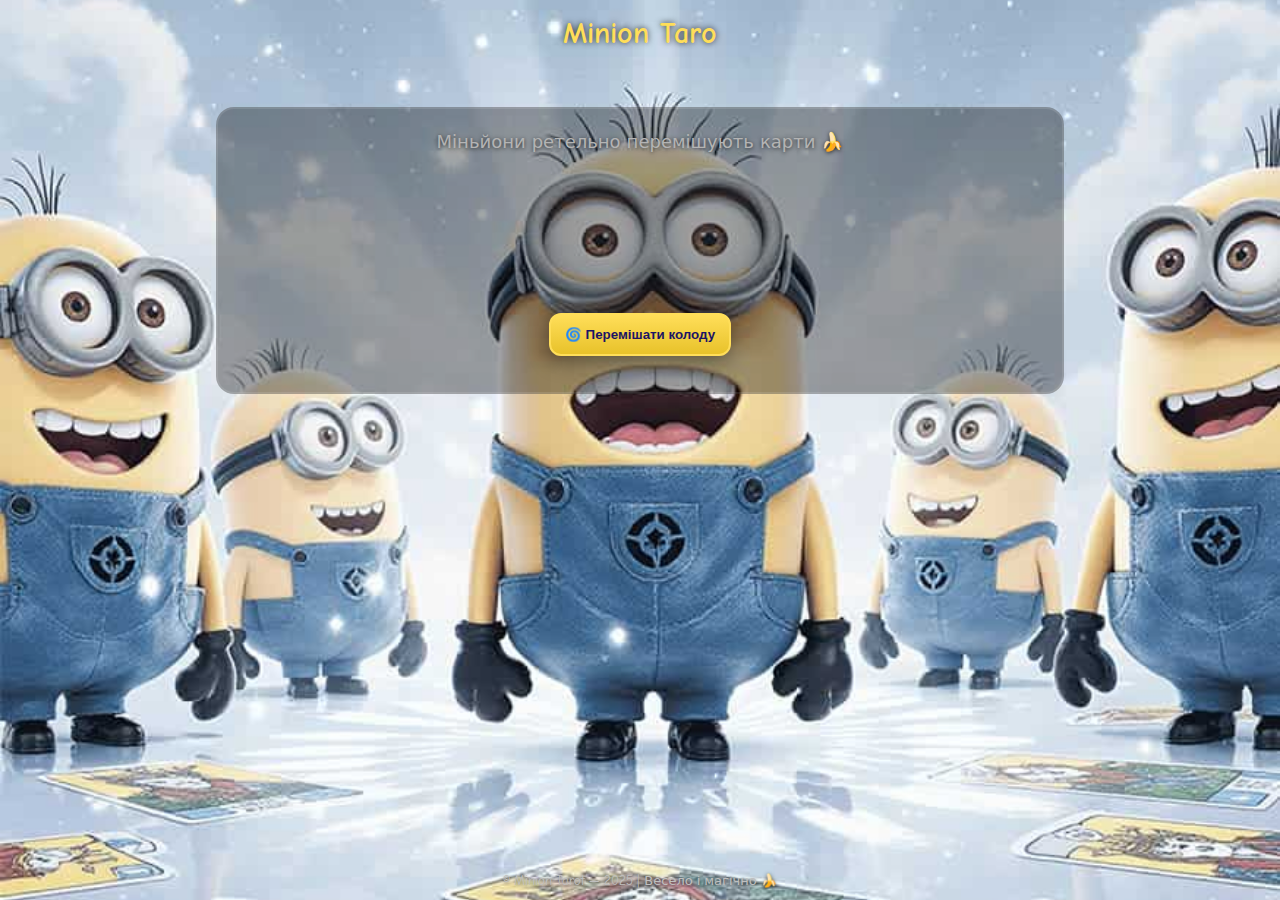
<file: index.html>
<!doctype html>
<html lang="uk">
<head>
  <meta charset="utf-8" />
  <meta name="viewport" content="width=device-width, initial-scale=1" />
  <title>Minion Tarot — Обери свою бананову долю 🍌🔮</title>
  <link rel="stylesheet" href="style.css" />
  <link href="https://fonts.googleapis.com/css2?family=Comic+Neue:wght@700&display=swap" rel="stylesheet">
  <script src="https://telegram.org/js/telegram-web-app.js"></script>
</head>
<body>
  <div class="wrap">
    <header>
      <h1>Minion Taro </h1></header>
      <!-- <h2> Обери свою бананову долю 🍌🔮 </h2> -->
    <main class="panel">
      <!-- Вступ -->
      <section id="stage-intro" class="stage fade">
        <div class="hint">Міньйони ретельно перемішують карти 🍌</div>
        <div class="center">
          <button id="btn-shuffle" class="btn primary">🌀 Перемішати колоду</button>
        </div>
      </section>

      <!-- Перемішування -->
      <section id="stage-shuffle" class="stage hidden">
        <div class="hint" id="shuffle-caption">Міньйони тасують карти…</div>
        <div class="shuffleRow" aria-hidden="true">
          <div class="dot"></div><div class="dot"></div><div class="dot"></div>
        </div>
        <div class="progress"><div id="shuffle-bar" class="bar"></div></div>
      </section>

      <!-- Вибір карти -->
      <section id="stage-pick" class="stage hidden">
        <div class="hint">Відчуй бананову мудрість Всесвіту і вибери карту.</div>
        <div id="cards" class="cards"></div>
        <div class="center" style="margin-top:12px">
          <button id="btn-reset" class="btn">🔁 Почати заново</button>
        </div>
      </section>

      <!-- Розкриття -->
      <section id="stage-reveal" class="stage hidden">
        <div class="hint" id="reveal-caption">🪄 Карта проявляється…</div>
        <div class="cards" id="reveal-area"></div>
        <div class="progress"><div id="work-bar" class="bar"></div></div>
        <div class="hint" id="work-caption">✨ Міньйони аналізують долю…</div>
        <div class="center" style="margin-top:10px">
          <button id="btn-send" class="btn primary">📨 Надіслати вибір боту</button>
        </div>
      </section>
    </main>

    <footer>© Minion Tarot — 2025 | Весело і магічно 🍌</footer>
  </div>

  <script src="script.js"></script>
</body>
</html>
</file>
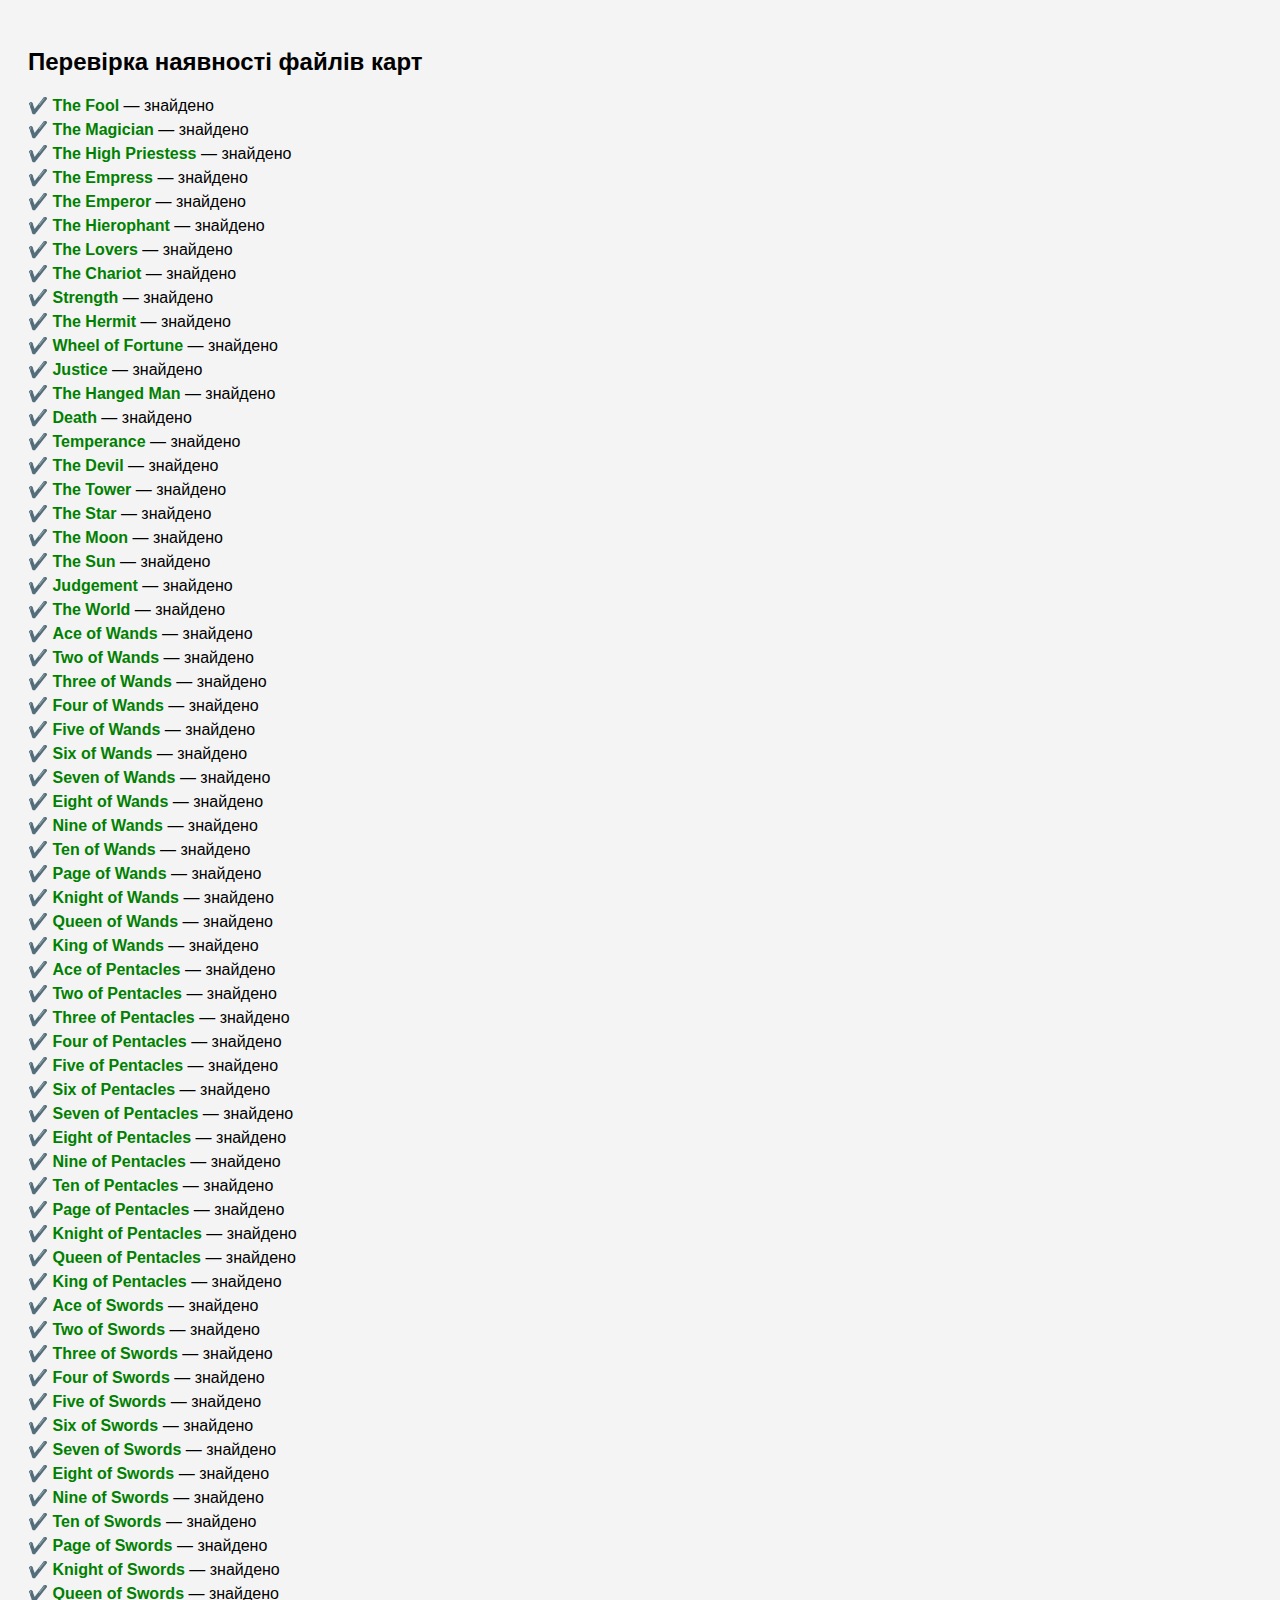
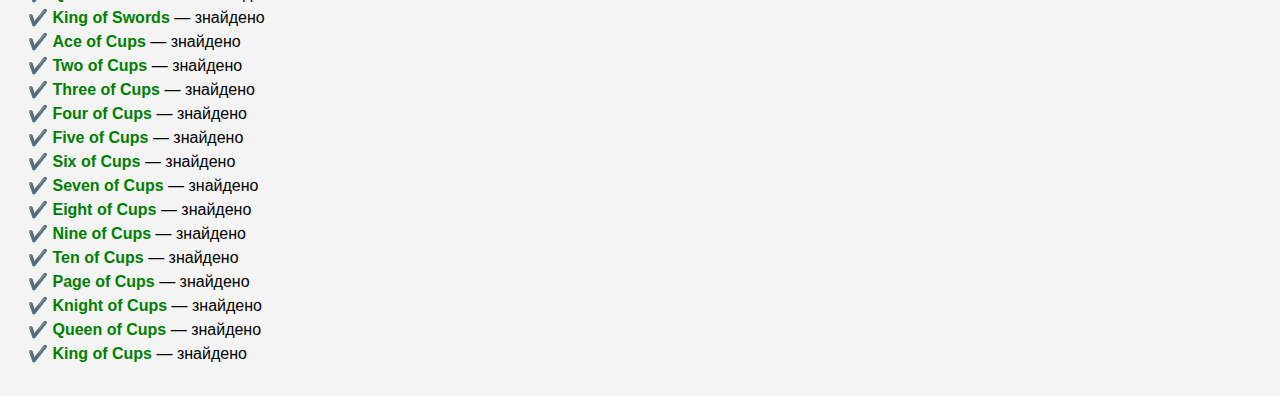
<file: check.html>
<!DOCTYPE html>
<html lang="uk">
<head>
<meta charset="UTF-8">
<title>Перевірка файлів карт</title>
<style>
  body { font-family: Arial; padding:20px; background:#f4f4f4; }
  .ok { color:green; font-weight:bold; }
  .missing { color:red; font-weight:bold; }
  .card-row { margin-bottom:5px; }
</style>
</head>
<body>

<h2>Перевірка наявності файлів карт</h2>
<div id="results"></div>

<script>
// === CARD_MAP вставляєш сюди ===
const CARD_MAP = {
  "The Fool": { ua: "🤹‍♂️ Блазень", img: "images/cards/the_fool_upright.jpg" },
  "The Magician": { ua: "🪄 Маг", img: "images/cards/the_magician_upright.jpg" },
  "The High Priestess": { ua: "🌙 Жриця", img: "images/cards/the_high_priestess_upright.jpg" },
  "The Empress": { ua: "🌸 Імператриця", img: "images/cards/the_empress_upright.jpg" },
  "The Emperor": { ua: "👑 Імператор", img: "images/cards/the_emperor_upright.jpg" },
  "The Hierophant": { ua: "📜 Ієрофант", img: "images/cards/the_hierophant_upright.jpg" },
  "The Lovers": { ua: "💞 Закохані", img: "images/cards/the_lovers_upright.jpg" },
  "The Chariot": { ua: "🚗 Колісниця", img: "images/cards/the_chariot_upright.jpg" },
  "Strength": { ua: "🦁 Сила", img: "images/cards/strength_upright.jpg" },
  "The Hermit": { ua: "🕯 Відлюдник", img: "images/cards/the_hermit_upright.jpg" },
  "Wheel of Fortune": { ua: "🎡 Колесо Фортуни", img: "images/cards/wheel_of_fortune_upright.jpg" },
  "Justice": { ua: "⚖️ Справедливість", img: "images/cards/justice_upright.jpg" },
  "The Hanged Man": { ua: "🪶 Повішений", img: "images/cards/the_hanged_man_upright.jpg" },
  "Death": { ua: "💀 Смерть", img: "images/cards/death_upright.jpg" },
  "Temperance": { ua: "🌈 Помірність", img: "images/cards/temperance_upright.jpg" },
  "The Devil": { ua: "😈 Диявол", img: "images/cards/the_devil_upright.jpg" },
  "The Tower": { ua: "🏰 Вежа", img: "images/cards/the_tower_upright.jpg" },
  "The Star": { ua: "⭐ Зірка", img: "images/cards/the_star_upright.jpg" },
  "The Moon": { ua: "🌕 Місяць", img: "images/cards/the_moon_upright.jpg" },
  "The Sun": { ua: "🌞 Сонце", img: "images/cards/the_sun_upright.jpg" },
  "Judgement": { ua: "🎺 Суд", img: "images/cards/judgement_upright.jpg" },
  "The World": { ua: "🌍 Світ", img: "images/cards/the_world_upright.jpg" },

  // WANDS
  "Ace of Wands": { ua: "🔥 Туз Жезлів", img: "images/cards/wands_ace.jpg" },
  "Two of Wands": { ua: "🔥 Двійка Жезлів", img: "images/cards/wands_2.jpg" },
  "Three of Wands": { ua: "🔥 Трійка Жезлів", img: "images/cards/wands_3.jpg" },
  "Four of Wands": { ua: "🔥 Четвірка Жезлів", img: "images/cards/wands_4.jpg" },
  "Five of Wands": { ua: "🔥 П’ятірка Жезлів", img: "images/cards/wands_5.jpg" },
  "Six of Wands": { ua: "🔥 Шістка Жезлів", img: "images/cards/wands_6.jpg" },
  "Seven of Wands": { ua: "🔥 Сімка Жезлів", img: "images/cards/wands_7.jpg" },
  "Eight of Wands": { ua: "🔥 Вісімка Жезлів", img: "images/cards/wands_8.jpg" },
  "Nine of Wands": { ua: "🔥 Дев’ятка Жезлів", img: "images/cards/wands_9.jpg" },
  "Ten of Wands": { ua: "🔥 Десятка Жезлів", img: "images/cards/wands_10.jpg" },
  "Page of Wands": { ua: "🔥 Паж Жезлів", img: "images/cards/wands_page.jpg" },
  "Knight of Wands": { ua: "🔥 Лицар Жезлів", img: "images/cards/wands_knight.jpg" },
  "Queen of Wands": { ua: "🔥 Королева Жезлів", img: "images/cards/wands_queen.jpg" },
  "King of Wands": { ua: "🔥 Король Жезлів", img: "images/cards/wands_king.jpg" },

  // PENTACLES
  "Ace of Pentacles": { ua: "⭐ Туз Пентаклів", img: "images/cards/pentacles_ace.jpg" },
  "Two of Pentacles": { ua: "⭐ Двійка Пентаклів", img: "images/cards/pentacles_2.jpg" },
  "Three of Pentacles": { ua: "⭐ Трійка Пентаклів", img: "images/cards/pentacles_3.jpg" },
  "Four of Pentacles": { ua: "⭐ Четвірка Пентаклів", img: "images/cards/pentacles_4.jpg" },
  "Five of Pentacles": { ua: "⭐ П’ятірка Пентаклів", img: "images/cards/pentacles_5.jpg" },
  "Six of Pentacles": { ua: "⭐ Шістка Пентаклів", img: "images/cards/pentacles_6.jpg" },
  "Seven of Pentacles": { ua: "⭐ Сімка Пентаклів", img: "images/cards/pentacles_7.jpg" },
  "Eight of Pentacles": { ua: "⭐ Вісімка Пентаклів", img: "images/cards/pentacles_8.jpg" },
  "Nine of Pentacles": { ua: "⭐ Дев’ятка Пентаклів", img: "images/cards/pentacles_9.jpg" },
  "Ten of Pentacles": { ua: "⭐ Десятка Пентаклів", img: "images/cards/pentacles_10.jpg" },
  "Page of Pentacles": { ua: "⭐ Паж Пентаклів", img: "images/cards/pentacles_page.jpg" },
  "Knight of Pentacles": { ua: "⭐ Лицар Пентаклів", img: "images/cards/pentacles_knight.jpg" },
  "Queen of Pentacles": { ua: "⭐ Королева Пентаклів", img: "images/cards/pentacles_queen.jpg" },
  "King of Pentacles": { ua: "⭐ Король Пентаклів", img: "images/cards/pentacles_king.jpg" },

  // SWORDS
  "Ace of Swords": { ua: "⚔️ Туз Мечів", img: "images/cards/swords_ace.jpg" },
  "Two of Swords": { ua: "⚔️ Двійка Мечів", img: "images/cards/swords_2.jpg" },
  "Three of Swords": { ua: "⚔️ Трійка Мечів", img: "images/cards/swords_3.jpg" },
  "Four of Swords": { ua: "⚔️ Четвірка Мечів", img: "images/cards/swords_4.jpg" },
  "Five of Swords": { ua: "⚔️ П’ятірка Мечів", img: "images/cards/swords_5.jpg" },
  "Six of Swords": { ua: "⚔️ Шістка Мечів", img: "images/cards/swords_6.jpg" },
  "Seven of Swords": { ua: "⚔️ Сімка Мечів", img: "images/cards/swords_7.jpg" },
  "Eight of Swords": { ua: "⚔️ Вісімка Мечів", img: "images/cards/swords_8.jpg" },
  "Nine of Swords": { ua: "⚔️ Дев’ятка Мечів", img: "images/cards/swords_9.jpg" },
  "Ten of Swords": { ua: "⚔️ Десятка Мечів", img: "images/cards/swords_10.jpg" },
  "Page of Swords": { ua: "⚔️ Паж Мечів", img: "images/cards/swords_page.jpg" },
  "Knight of Swords": { ua: "⚔️ Лицар Мечів", img: "images/cards/swords_knight.jpg" },
  "Queen of Swords": { ua: "⚔️ Королева Мечів", img: "images/cards/swords_queen.jpg" },
  "King of Swords": { ua: "⚔️ Король Мечів", img: "images/cards/swords_king.jpg" },

  // CUPS
  "Ace of Cups": { ua: "💧 Туз Кубків", img: "images/cards/cups_ace.jpg" },
  "Two of Cups": { ua: "💧 Двійка Кубків", img: "images/cards/cups_2.jpg" },
  "Three of Cups": { ua: "💧 Трійка Кубків", img: "images/cards/cups_3.jpg" },
  "Four of Cups": { ua: "💧 Четвірка Кубків", img: "images/cards/cups_4.jpg" },
  "Five of Cups": { ua: "💧 П’ятірка Кубків", img: "images/cards/cups_5.jpg" },
  "Six of Cups": { ua: "💧 Шістка Кубків", img: "images/cards/cups_6.jpg" },
  "Seven of Cups": { ua: "💧 Сімка Кубків", img: "images/cards/cups_7.jpg" },
  "Eight of Cups": { ua: "💧 Вісімка Кубків", img: "images/cards/cups_8.jpg" },
  "Nine of Cups": { ua: "💧 Дев’ятка Кубків", img: "images/cards/cups_9.jpg" },
  "Ten of Cups": { ua: "💧 Десятка Кубків", img: "images/cards/cups_10.jpg" },
  "Page of Cups": { ua: "💧 Паж Кубків", img: "images/cards/cups_page.jpg" },
  "Knight of Cups": { ua: "💧 Лицар Кубків", img: "images/cards/cups_knight.jpg" },
  "Queen of Cups": { ua: "💧 Королева Кубків", img: "images/cards/cups_queen.jpg" },
  "King of Cups": { ua: "💧 Король Кубків", img: "images/cards/cups_king.jpg" }
};


// ====== ФУНКЦІЯ ПЕРЕВІРКИ ФАЙЛІВ =========
async function checkImages() {
  const resultsDiv = document.getElementById("results");

  for (const [key, card] of Object.entries(CARD_MAP)) {

    try {
      const response = await fetch(card.img, { method: "HEAD" });

      const exists = response.ok;

      const row = document.createElement("div");
      row.className = "card-row";
      row.innerHTML = exists
        ? `✔️ <span class="ok">${key}</span> — знайдено`
        : `❌ <span class="missing">${key}</span> — НЕ знайдено (${card.img})`;

      resultsDiv.appendChild(row);

    } catch (e) {
      const row = document.createElement("div");
      row.className = "card-row";
      row.innerHTML = `❌ <span class="missing">${key}</span> — ПОМИЛКА (${card.img})`;
      resultsDiv.appendChild(row);
    }
  }
}

checkImages();
</script>

</body>
</html>
</file>
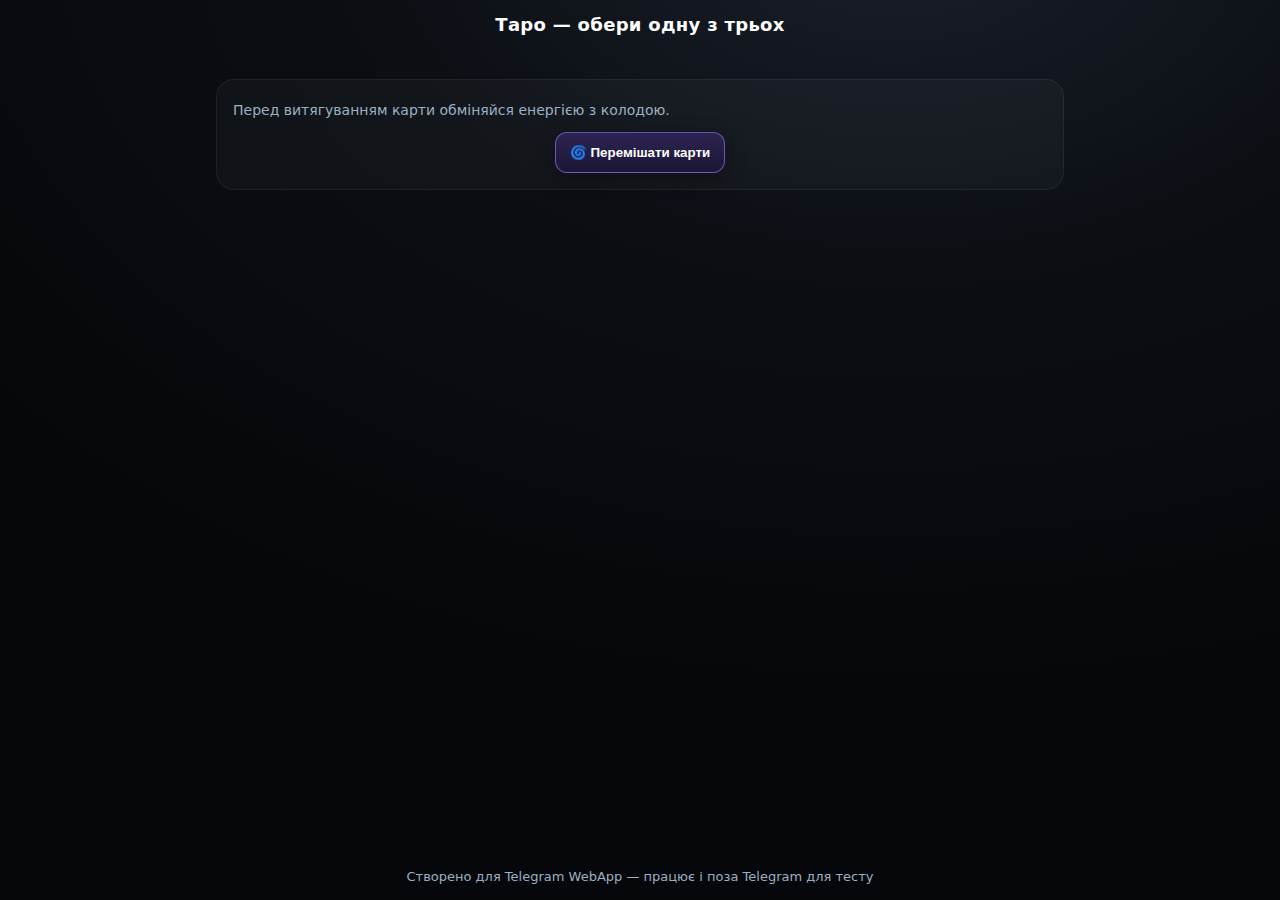
<file: index copy.html>
<!doctype html>
<html lang="uk">
<head>
  <meta charset="utf-8" />
  <meta name="viewport" content="width=device-width, initial-scale=1" />
  <title>Таро — обери одну з трьох</title>
  <script src="https://telegram.org/js/telegram-web-app.js"></script>
  <style>
    :root{
      --bg:#0b0f14; --panel:#121820; --accent:#9c7cff; --muted:#9bb0c2; --good:#35d49a;
      --card-w:110px; --card-h:160px; --radius:16px; --dur:300ms;
    }
    *{box-sizing:border-box}
    html,body{height:100%}
    body{margin:0; font-family:system-ui, -apple-system, Segoe UI, Roboto, Ubuntu, 'Helvetica Neue', Arial, Noto Sans, sans-serif; background:radial-gradient(1200px 800px at 70% -10%, #1a1f2a 0%, #0b0f14 45%, #05070a 100%); color:#eef4ff}
    .wrap{min-height:100%; display:grid; grid-template-rows:auto 1fr auto; gap:14px}
    header{display:flex; align-items:center; justify-content:center; padding:14px 16px; background:transparent}
    header h1{font-size:18px; font-weight:700; letter-spacing:.3px; margin:0; color:#fff}

    .panel{width:100%; max-width:880px; margin:0 auto; padding:16px;}
    .stage{background:rgba(255,255,255,0.03); border:1px solid rgba(255,255,255,0.06); border-radius:18px; padding:16px}

    .hint{color:var(--muted); font-size:14px; margin:6px 0 14px}

    .center{display:flex; align-items:center; justify-content:center; gap:10px; flex-wrap:wrap}

    .btn{appearance:none; border:1px solid rgba(255,255,255,.15); background:linear-gradient(180deg, #1b2030, #121826); color:#fff; padding:12px 14px; border-radius:12px; font-weight:700; cursor:pointer; transition:transform .08s ease, box-shadow .2s ease; box-shadow:0 6px 20px rgba(0,0,0,.35)}
    .btn:active{transform:translateY(1px)}
    .btn.primary{border-color:rgba(156,124,255,.6); background:linear-gradient(180deg, #2c2450, #1d1636)}

    .cards{display:flex; gap:16px; align-items:center; justify-content:center; flex-wrap:wrap; padding:8px}
    .card{width:var(--card-w); height:var(--card-h); perspective:1000px}
    .card-inner{position:relative; width:100%; height:100%; transform-style:preserve-3d; transition:transform var(--dur) ease}
    .card.flip .card-inner{transform:rotateY(180deg)}
    .face{position:absolute; inset:0; border-radius:var(--radius); backface-visibility:hidden; overflow:hidden; box-shadow:0 10px 40px rgba(0,0,0,.45), inset 0 0 0 1px rgba(255,255,255,.08)}
    .back{background:
      radial-gradient(60% 60% at 50% 35%, rgba(156,124,255,.35), transparent 60%),
      repeating-conic-gradient(from 0deg, rgba(255,255,255,.06) 0deg 10deg, transparent 10deg 20deg),
      linear-gradient(180deg, #1d2232, #0f1320);
      display:grid; place-items:center; font-size:48px}
    .front{transform:rotateY(180deg); background:linear-gradient(180deg, #0e1624, #0b0f14); display:flex; flex-direction:column; align-items:center; justify-content:center; padding:10px; text-align:center}
    .front h3{margin:6px 6px 2px; font-size:15px}
    .front .pos{opacity:.9; font-size:13px; color:#b9c6d4}

    .progress{height:12px; background:rgba(255,255,255,.06); border:1px solid rgba(255,255,255,.1); border-radius:999px; overflow:hidden}
    .bar{height:100%; width:0%; background:linear-gradient(90deg, #9c7cff, #35d49a); transition:width .35s cubic-bezier(.2,.8,.2,1)}

    footer{padding:16px; text-align:center; color:var(--muted); font-size:13px}
    .fade{animation:fade .35s ease both}
    @keyframes fade{from{opacity:0; transform:translateY(4px)} to{opacity:1; transform:translateY(0)}}

    .shuffleRow{display:flex; gap:8px; justify-content:center; margin:10px 0 4px}
    .dot{width:10px; height:10px; border-radius:50%; background:#283246; animation:bounce 1.4s infinite}
    .dot:nth-child(2){animation-delay:.15s} .dot:nth-child(3){animation-delay:.3s}
    @keyframes bounce{0%,80%,100%{transform:scale(0.8); opacity:.7} 40%{transform:scale(1); opacity:1}}

    .hidden{display:none !important}
  </style>
</head>
<body>
  <div class="wrap">
    <header><h1>Таро — обери одну з трьох</h1></header>

    <main class="panel">
      <!-- stage: intro -->
      <section id="stage-intro" class="stage fade">
        <div class="hint">Перед витягуванням карти обміняйся енергією з колодою.</div>
        <div class="center">
          <button id="btn-shuffle" class="btn primary">🌀 Перемішати карти</button>
        </div>
      </section>

      <!-- stage: shuffle / energy -->
      <section id="stage-shuffle" class="stage hidden">
        <div class="hint" id="shuffle-caption">Перемішую колоду…</div>
        <div class="shuffleRow" aria-hidden="true">
          <div class="dot"></div><div class="dot"></div><div class="dot"></div>
        </div>
        <div class="progress" style="margin-top:12px"><div id="shuffle-bar" class="bar"></div></div>
      </section>

      <!-- stage: pick -->
      <section id="stage-pick" class="stage hidden">
        <div class="hint">Відчуй енергію кожної карти та вибери ту, що кличе тебе.</div>
        <div id="cards" class="cards"></div>
        <div class="center" style="margin-top:12px">
          <button id="btn-reset" class="btn">🔁 Почати заново</button>
        </div>
      </section>

      <!-- stage: reveal + send -->
      <section id="stage-reveal" class="stage hidden">
        <div class="hint" id="reveal-caption">🪄 Карта проявляється…</div>
        <div class="cards" id="reveal-area"></div>
        <div class="progress" style="margin:10px 0 6px"><div id="work-bar" class="bar"></div></div>
        <div class="hint" id="work-caption">✨ Звертаюся до вищих сил…</div>
        <div class="center" style="margin-top:10px">
          <button id="btn-send" class="btn primary">📨 Надіслати вибір боту</button>
        </div>
      </section>
    </main>

    <footer>Створено для Telegram WebApp — працює і поза Telegram для тесту</footer>
  </div>

  <script>
    const tg = window.Telegram?.WebApp;
    if(tg){ tg.expand(); tg.setHeaderColor('#0b0f14'); tg.setBackgroundColor('#0b0f14'); }

    const intro = document.getElementById('stage-intro');
    const shuffle = document.getElementById('stage-shuffle');
    const pick = document.getElementById('stage-pick');
    const reveal = document.getElementById('stage-reveal');

    const btnShuffle = document.getElementById('btn-shuffle');
    const btnReset = document.getElementById('btn-reset');
    const btnSend = document.getElementById('btn-send');

    const shuffleBar = document.getElementById('shuffle-bar');
    const shuffleCaption = document.getElementById('shuffle-caption');
    const cardsWrap = document.getElementById('cards');

    const revealArea = document.getElementById('reveal-area');
    const workBar = document.getElementById('work-bar');
    const workCaption = document.getElementById('work-caption');

    // Simple tarot list (UA name only for demo). In bot you can map to your TAROT_CARDS.
    const TAROT = [
      'Дурень','Маг','Жриця','Імператриця','Імператор','Ієрофант','Коханці','Колісниця','Сила','Відлюдник','Колесо Фортуни','Справедливість','Повішений','Смерть','Поміркованість','Диявол','Вежа','Зірка','Місяць','Сонце','Суд','Світ'
    ];

    const state = {
      candidates: [], // 3 cards with orientation
      chosen: null
    };

    function randCard(){
      const name = TAROT[Math.floor(Math.random()*TAROT.length)];
      const upright = Math.random() > 0.4; // 60% upright
      return { name, upright };
    }

    function el(tag, cls){ const n=document.createElement(tag); if(cls) n.className=cls; return n; }

    function setStage(s){
      for(const n of [intro, shuffle, pick, reveal]) n.classList.add('hidden');
      s.classList.remove('hidden'); s.classList.add('fade');
    }

    function cardNode(faceText, pos){
      const c = el('div','card');
      const inner = el('div','card-inner');
      const back = el('div','face back'); back.textContent = '🂠';
      const front = el('div','face front');
      const h = el('h3'); h.textContent = faceText; front.appendChild(h);
      const p = el('div','pos'); p.textContent = pos; front.appendChild(p);
      c.appendChild(inner); inner.append(back, front); return c;
    }

    function shuffleFlow(){
      setStage(shuffle);
      shuffleBar.style.width = '0%';
      const steps = [
        'Перемішую колоду…',
        'Збираю енергію…',
        'Вирівнюю потоки…',
        'Колода наповнюється…'
      ];
      let i=0, p=0;
      const id = setInterval(()=>{
        p = Math.min(100, p + 8 + Math.random()*6);
        shuffleBar.style.width = p+'%';
        if(i < steps.length && p > (i+1)*(100/steps.length)){
          shuffleCaption.textContent = steps[i++];
        }
        if(p>=100){ clearInterval(id); setTimeout(()=>startPick(), 300); }
      }, 260);
    }

    function startPick(){
      // generate 3 unique candidates
      state.candidates = [randCard(), randCard(), randCard()];
      setStage(pick);
      cardsWrap.innerHTML='';
      for(let i=0;i<3;i++){
        const n = cardNode('—','—');
        n.dataset.index = i;
        n.addEventListener('click', ()=>choose(i, n));
        cardsWrap.appendChild(n);
      }
    }

    function choose(index, node){
      // reveal animation caption + progress while we also prepare to send
      const c = state.candidates[index];
      state.chosen = { index, ...c };
      setStage(reveal);

      // Show one flipped card with the real face
      revealArea.innerHTML='';
      const label = c.name;
      const pos = c.upright ? '⬆️ Пряма' : '⬇️ Перевернута';
      const card = cardNode(label, pos);
      revealArea.appendChild(card);
      // flip
      setTimeout(()=>card.classList.add('flip'), 60);

      // Work bar + phrases (run once, not loop)
      workBar.style.width='0%';
      const phrases = [
        '✨ Звертаюся до вищих сил…',
        '🔮 Аналізую карти…',
        '📜 Складаю тлумачення…',
        '💫 Відчуваю енергію долі…'
      ];
      let s=0, step=0;
      const id = setInterval(()=>{
        step+=1; const pct = Math.min(100, step*22);
        workBar.style.width = pct+'%';
        if(s<phrases.length){ workCaption.textContent = phrases[s++]; }
        if(pct>=100){ clearInterval(id); }
      }, 420);
    }

    // function sendToBot(){
    //   const payload = {
    //     action: 'pick_card',
    //     chosen: state.chosen,      // {index, name, upright}
    //     candidates: state.candidates
    //   };
    //   console.log("📤 Надсилаю в бота:", payload);
    //   if(tg){
    //     tg.sendData(JSON.stringify(payload));
    //     tg.close();
    //   } else {
    //     alert('Payload to bot (debug):\n'+JSON.stringify(payload,null,2));
    //   }
    // }
    function sendToBot(){
    const payload = {
        action: 'pick_card',
        chosen: state.chosen,      // {index, name, upright}
        candidates: state.candidates
    };
    
    console.log("📤 Надсилаю в бота:", payload);
    alert("✅ Надіслано в бота!\n\n" + JSON.stringify(payload, null, 2)); // ⬅️ тестове підтвердження
    
    if(tg){
        try {
        tg.sendData(JSON.stringify(payload));
        tg.close();
        } catch(e){
        alert("❌ Помилка при відправці: " + e);
        }
    } else {
        alert("⚠️ WebApp не в Telegram — режим тесту.\n\n" + JSON.stringify(payload, null, 2));
    }
    }


    btnShuffle.addEventListener('click', shuffleFlow);
    btnReset.addEventListener('click', ()=>setStage(intro));
    btnSend.addEventListener('click', sendToBot);

    // If opened directly in browser for testing
    if(!tg){
      console.log('Running outside Telegram — dev mode enabled');
    }
  </script> 
  
</body>
</html>
</file>
<file: style.css>
:root {
  --accent: #ffde59;
  --muted: #b4b4b4;
  --card-w: 100px;
  --card-h: 160px;
  --radius: 8px;
  --dur: 1000ms;
}

* { box-sizing: border-box; }
html, body { height: 100%; }

body {
  margin: 0;
  font-family: "Comic Neue", system-ui;
  color: #fff8d9;
  text-shadow: 0 1px 4px rgba(0, 0, 0, .7);
  background: radial-gradient(circle at 50% 20%, #2e3192 0%, #1b1464 40%, #0b0f14 90%);
  background-image: url("images/bg_minion_magic.jpg");
  background-size: cover;
  background-position: center;
}

.wrap {
  min-height: 100%;
  display: grid;
  grid-template-rows: auto 1fr auto;
  gap: 40px;
}

header {
  text-align: center;
  padding: 16px 8px 0;
}
header h1 {
  margin: 0;
  font-size: 30px;
  color: var(--accent);
  text-shadow: 0 0 6px rgba(0, 0, 0, .8);
}
.subtitle {
  font-size: 16px;
  color: var(--muted);
  margin: 4px 0 0;
}

.panel {
  width: 100%;
  max-width: 880px;
  margin: 0 auto;
  padding: 16px;
}
.stage {
  background: rgba(0, 0, 0, 0.35);
  border: 2px solid rgba(255, 255, 255, 0.1);
  border-radius: 18px;
  padding: 16px;
}
.hint {
  color: var(--muted);
  font-size: 18px;
  margin: 6px 0 14px;
  text-align: center;
}
.center {
  margin-top: 160px;
  margin-bottom: 20px;
  display: flex;
  align-items: center;
  justify-content: center;
  gap: 10px;
  flex-wrap: wrap;
}

.btn {
  appearance: none;
  border: 2px solid var(--accent);
  background: linear-gradient(180deg, #3c3e7a, #1b1464);
  color: #fff;
  padding: 12px 14px;
  border-radius: 12px;
  font-weight: 700;
  cursor: pointer;
  transition: transform .1s ease, box-shadow .2s ease;
  box-shadow: 0 6px 20px rgba(0, 0, 0, .4);
}
.btn.primary {
  background: linear-gradient(180deg, var(--accent), #e8c22a);
  color: #1b1464;
}
.btn:active { transform: translateY(1px); }

.cards {
  display: flex;
  gap: 30px;
  align-items: flex-start;
  justify-content: center;
  flex-wrap: wrap;
  padding: 15px;
}

/* === Карти: плавання та фліп === */
.card {
  width: var(--card-w);
  height: var(--card-h);
  perspective: 1000px;
  border-radius: var(--radius);
  position: relative;
  transition: transform 0.4s ease;
  animation: float 3.4s ease-in-out infinite;
}

.card:hover {
  box-shadow: 0 14px 40px rgba(0, 0, 0, 0.65);
  cursor: pointer;
}

/* Коли карта вже відкрита — зупиняємо "плавання" */
.card.revealed {
  animation: none;
}

.card.flip .card-inner {
  transform: rotateY(180deg);
}

.card-inner {
  position: relative;
  width: 100%;
  height: 100%;
  transform-style: preserve-3d;
  transition: transform var(--dur) ease;
}

.face {
  position: absolute;
  inset: 0;
  border-radius: var(--radius);
  backface-visibility: hidden;
  overflow: hidden;
  box-shadow: 0 10px 40px rgba(0, 0, 0, .5),
              inset 0 0 0 2px rgba(255, 222, 89, .4);
}

.face.back {
  background: url("images/cards/back_minion.jpg") center/cover no-repeat;
}

.face.front {
  transform: rotateY(180deg);
  background-size: cover;
  background-position: center;
  display: flex;
  flex-direction: column;
  justify-content: flex-end;
  align-items: center;
  padding: 8px;
  transition: transform 0.6s ease;
}

.face.front.reversed {
  transform: rotateY(180deg) rotate(180deg);
}
.face.front.reversed h3,
.face.front.reversed .pos {
  transform: rotate(180deg);
}

.face.front h3 {
  font-size: 15px;
  margin: 0;
}
.face.front .pos {
  font-size: 13px;
  color: var(--accent);
  opacity: .9;
}

/* Підпис: спочатку невидимий, з’являється тільки після відкриття карти */
.card-label {
  text-align: center;
  font-size: 14px;
  margin-top: 6px;
  color: var(--accent);
  opacity: 0;
  transform: translateY(4px);
  transition: opacity .3s ease, transform .3s ease;
}

.card.revealed .card-label {
  opacity: 1;
  transform: translateY(0);
}

.progress {
  height: 10px;
  background: rgba(255, 255, 255, .15);
  border: 1px solid rgba(255, 255, 255, .2);
  border-radius: 999px;
  overflow: hidden;
}
.bar {
  height: 100%;
  width: 0%;
  background: linear-gradient(90deg, var(--accent), #35d49a);
  transition: width .35s ease;
}

footer {
  text-align: center;
  color: #bfbfbf;
  font-size: 13px;
  padding: 12px;
}

.hidden { display: none !important; }
.fade { animation: fade .35s ease both; }

@keyframes fade {
  from { opacity: 0; transform: translateY(4px); }
  to { opacity: 1; transform: translateY(0); }
}

/* Легка "плаваюча" анімація карт */
@keyframes float {
  0%, 100% { transform: translateY(0); }
  50% { transform: translateY(-8px); }
}


/* Світіння вибраної карти */
.card.revealed {
  animation: none;
  box-shadow: 0 0 20px rgba(255, 222, 89, 0.8), 
              0 0 40px rgba(255, 222, 89, 0.4),
              0 0 60px rgba(255, 222, 89, 0.2);
  transform: scale(1.04);
  transition: all 0.4s ease;
}

/* Затемнення всіх інших */
.card.dimmed {
  filter: brightness(0.5) blur(0.5px);
  transform: scale(0.95);
  transition: all 0.4s ease;
}

/* Плавна анімація появи кнопки */
#send-block {
  opacity: 0;
  transform: translateY(8px);
  transition: opacity .4s ease, transform .4s ease;
}

#send-block.visible {
  opacity: 1;
  transform: translateY(0);
}

.card-label {
  display: none !important;
}


/* === НОВА АНІМАЦІЯ SHUFFLE === */

.shuffle-scene {
  width: 100%;
  height: 380px;
  position: relative;
  margin-top: 15px;
}

.shuffle-table {
  width: 100%;
  height: 350px;
  background: rgba(70, 40, 10, 0.6);
  border-radius: 22px;
  position: absolute;
  bottom: 0;
  box-shadow: inset 0 0 40px rgba(0,0,0,0.5);
  border: 2px solid rgba(255,255,255,0.15);
}

.shuffle-deck {
  position: absolute;
  bottom: 200px;
  left: 50%;
  transform: translateX(-40px);
  width: 180px;
  height: 120px;
}

.s-card {
  width: 80px;
  height: 120px;
  object-fit: cover;
  border-radius: 8px;
  border: 2px solid #d4b76d;
  position: absolute;
  left: 0; top: 0;
  opacity: 0;
  transform-origin: center;
  animation: shuffle 3s infinite ease-in-out;
}

/* Унікальні траєкторії — 20 карт */

.c1  { animation-delay: 0s;   --x1: -60px; --y1: 40px;  --r1: -20deg; --x2: -110px; --y2: 90px; --r2: -45deg; }
.c2  { animation-delay: 0.1s; --x1: 70px;  --y1: 50px;  --r1: 35deg;  --x2: 110px;  --y2: 120px;--r2: 60deg; }
.c3  { animation-delay: 0.2s; --x1: -30px; --y1: 80px;  --r1: 10deg;  --x2: -65px;  --y2: 150px;--r2: 25deg; }
.c4  { animation-delay: 0.3s; --x1: 40px;  --y1: 100px; --r1: -30deg; --x2: 70px;   --y2: 160px;--r2: -70deg; }
.c5  { animation-delay: 0.4s; --x1: -90px; --y1: 60px;  --r1: 45deg;  --x2: -130px; --y2: 110px;--r2: 80deg; }
.c6  { animation-delay: 0.5s; --x1: 90px;  --y1: 30px;  --r1: -15deg; --x2: 130px;  --y2: 90px; --r2: -40deg; }
.c7  { animation-delay: 0.6s; --x1: -20px; --y1: 110px; --r1: -10deg; --x2: -40px;  --y2: 180px;--r2: -35deg; }
.c8  { animation-delay: 0.7s; --x1: 30px;  --y1: 130px; --r1: 15deg;  --x2: 60px;   --y2: 190px;--r2: 50deg; }
.c9  { animation-delay: 0.8s; --x1: -70px; --y1: 20px;  --r1: -25deg; --x2: -120px; --y2: 70px; --r2: -60deg; }
.c10 { animation-delay: 0.9s; --x1: 50px;  --y1: 60px;  --r1: 12deg;  --x2: 100px;  --y2: 110px;--r2: 40deg; }
.c11 { animation-delay: 1s;   --x1: 40px;  --y1: 70px;  --r1: -18deg; --x2: 85px;   --y2: 150px;--r2: -55deg; }
.c12 { animation-delay: 1.1s; --x1: -55px; --y1: 50px;  --r1: 22deg;  --x2: -95px;  --y2: 130px;--r2: 60deg; }
.c13 { animation-delay: 1.2s; --x1: 15px;  --y1: 120px; --r1: 8deg;   --x2: 45px;   --y2: 190px;--r2: 40deg; }
.c14 { animation-delay: 1.3s; --x1: -75px; --y1: 90px;  --r1: -28deg; --x2: -140px; --y2: 150px;--r2: -70deg; }
.c15 { animation-delay: 1.4s; --x1: 60px;  --y1: 40px;  --r1: 18deg;  --x2: 120px;  --y2: 85px; --r2: 45deg; }
.c16 { animation-delay: 1.5s; --x1: -40px; --y1: 100px; --r1: -12deg; --x2: -70px;  --y2: 180px;--r2: -38deg; }
.c17 { animation-delay: 1.6s; --x1: 25px;  --y1: 90px;  --r1: 25deg;  --x2: 60px;   --y2: 160px;--r2: 70deg; }
.c18 { animation-delay: 1.7s; --x1: -85px; --y1: 45px;  --r1: 15deg;  --x2: -140px; --y2: 90px; --r2: 40deg; }
.c19 { animation-delay: 1.8s; --x1: -20px; --y1: 150px; --r1: -5deg;  --x2: -50px;  --y2: 210px;--r2: -25deg; }
.c20 { animation-delay: 1.9s; --x1: 80px;  --y1: 70px;  --r1: -30deg; --x2: 130px;  --y2: 140px;--r2: -65deg; }

@keyframes shuffle {
  0%   { opacity: 0; transform: translate(0,0) rotate(0deg);}
  15%  { opacity: 1; transform: translate(var(--x1), var(--y1)) rotate(var(--r1)); }
  45%  { opacity: 1; transform: translate(var(--x2), var(--y2)) rotate(var(--r2)); }
  85%  { opacity: 1; transform: translate(0,0) rotate(0deg); }
  100% { opacity: 0; }
}
</file>
